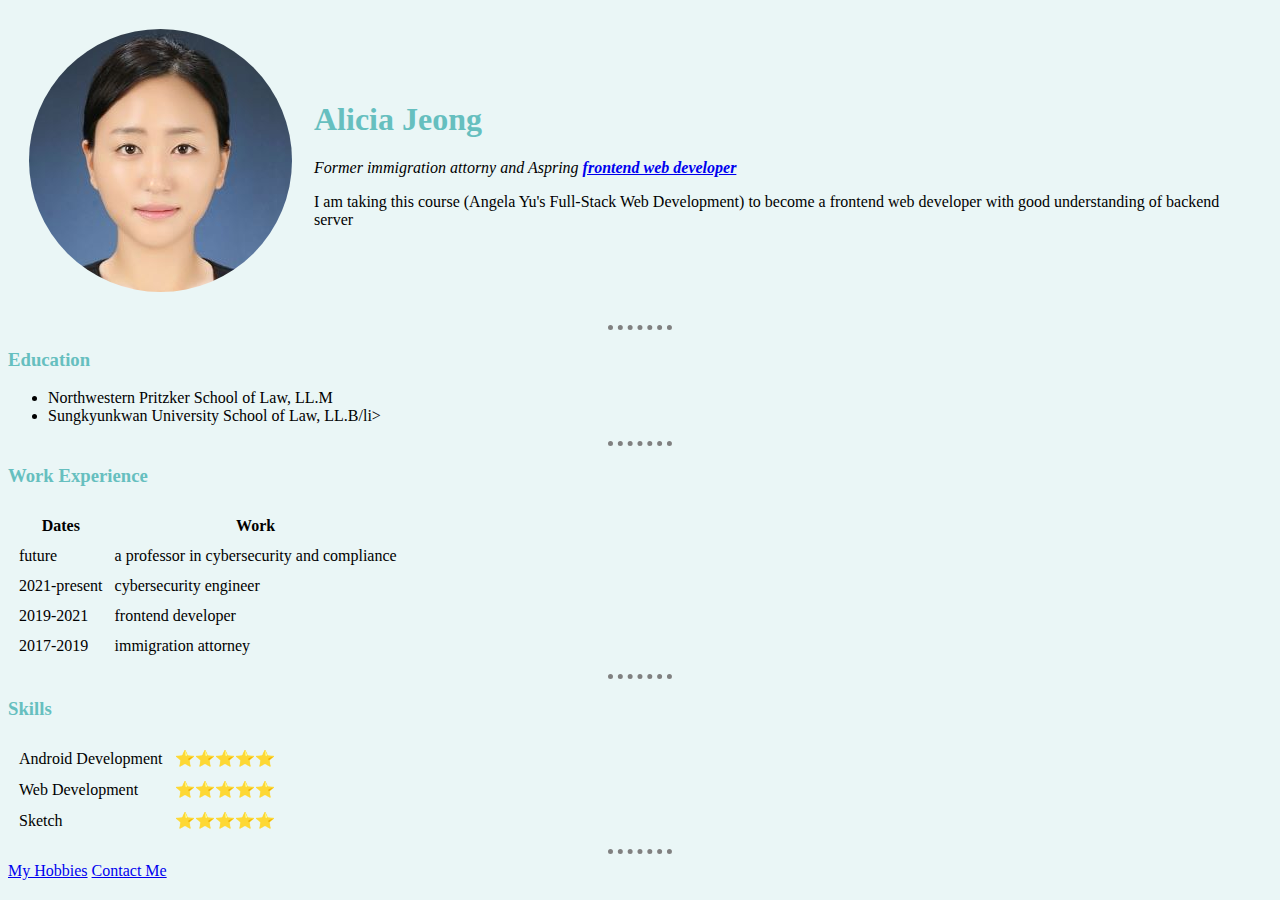
<file: index.html>
<!DOCTYPE html>
<html lang="en" dir="ltr">

<head>
  <meta charset="utf-8">
  <title>Alicia's Personal Site</title>
  <link rel="stylesheet" href="css/styles.css">

</head>

<body>
  <table cellspacing="20">
    <tr>
      <td><img src="images/circle-cropped.png" alt="Alicia profile picture"></td>
      <td>  <h1>Alicia Jeong</h1>
        <p><em>Former immigration attorny and Aspring <strong><a href="https://www.linkedin.com/in/aliciajeong/">frontend web developer</a></strong></em></p>
        <p>I am taking this course (Angela Yu's Full-Stack Web Development) to become a frontend web developer with good understanding of backend server</p></td>
    </tr>
  </table>

  <hr>
  <h3>Education</h3>
  <ul>
    <li>Northwestern Pritzker School of Law, LL.M</li>
    <li>Sungkyunkwan University School of Law, LL.B/li>
  </ul>

<hr>

  <h3>Work Experience</h3>
  <table cellspacing="10">
    <thead>
      <tr>
        <th>Dates</th>
        <th>Work</th>
      </tr>
    </thead>
    <tbody>
    <tr>
      <td>future</td>
      <td>a professor in cybersecurity and compliance</td>
    </tr>
    <tr>
      <td>2021-present</td>
      <td>cybersecurity engineer</td>
    </tr>
    <tr>
      <td>2019-2021</td>
      <td>frontend developer</td>
    </tr>
    <tr>
      <td>2017-2019</td>
      <td>immigration attorney</td>
    </tr>
    </tbody>

    <tfoot>

    </tfoot>
  </table>

<hr>

<h3>Skills</h3>

<table cellspacing="10">
      <tr>
        <td>Android Development</td>
        <td>⭐⭐⭐⭐⭐</td>
      </tr>
      <tr>
        <td>Web Development</td>
        <td>⭐⭐⭐⭐⭐</td>
      </tr>
      <tr>
        <td>Sketch</td>
        <td>⭐⭐⭐⭐⭐</td>
      </tr>
  </table>

  <hr>

  <a href="hobbies.html">My Hobbies</a>
  <a href="contact-me.html">Contact Me</a>
</body>

</html>
</file>
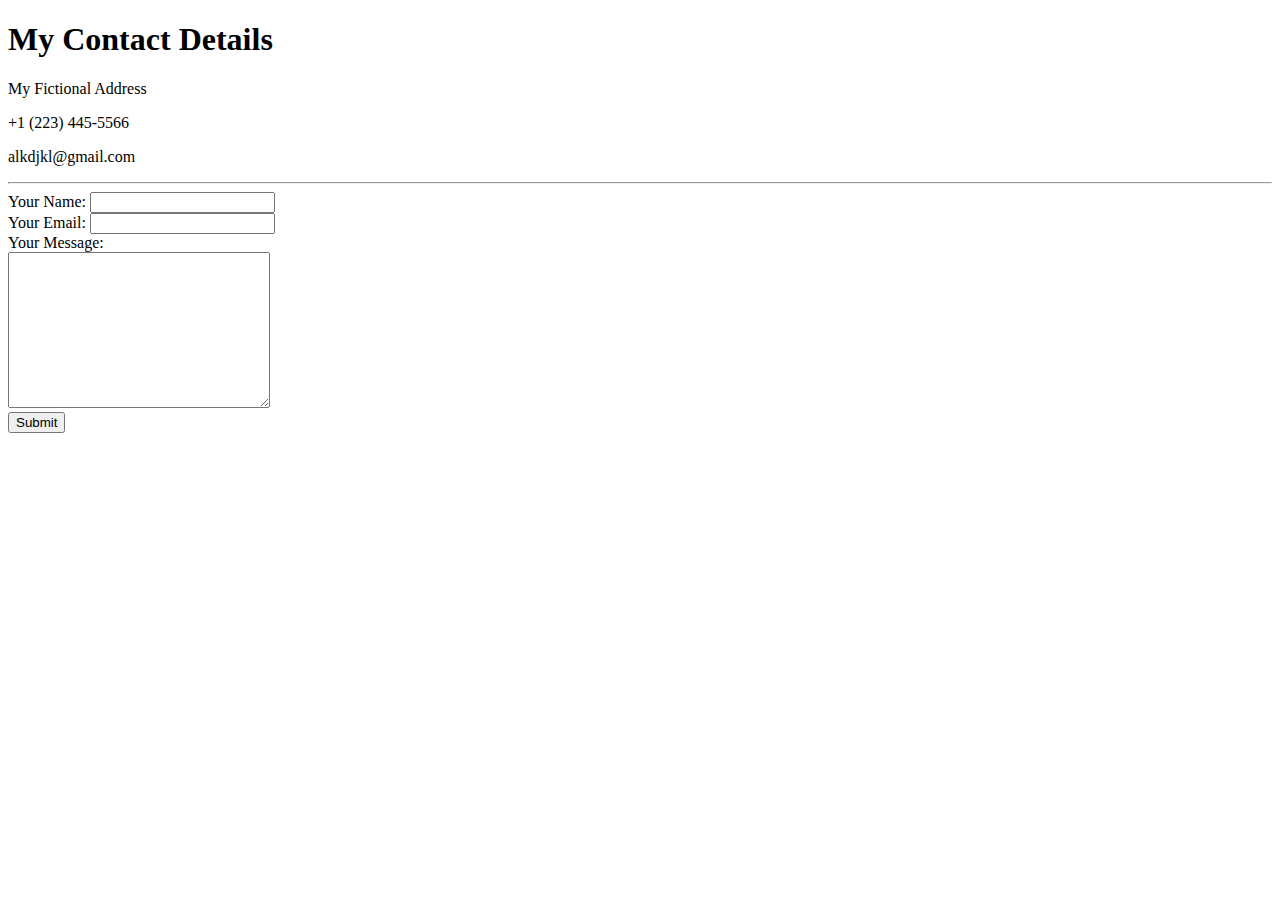
<file: contact-me.html>
<!DOCTYPE html>
<html lang="en" dir="ltr">
  <head>
    <meta charset="utf-8">
    <title>Contact Me</title>
  </head>
  <body>
    <h1>My Contact Details</h1>
    <p>My Fictional Address</p>
    <p>+1 (223) 445-5566</p>
    <p>alkdjkl@gmail.com</p>
<hr>
<form  action="mailto:nari5785@gmail.com" method="post" enctype="text/plain">
  <label>Your Name:</label>
  <input type="text" name="yourName" value=""><br>
  <label>Your Email:</label>
  <input type="email" name="yourEmail" value=""><br>
  <label>Your Message:</label><br>
  <textarea name="yourMessage" rows="10" cols="30"></textarea><br>
  <input type="submit" name="">
</form>

  </body>
</html>
</file>
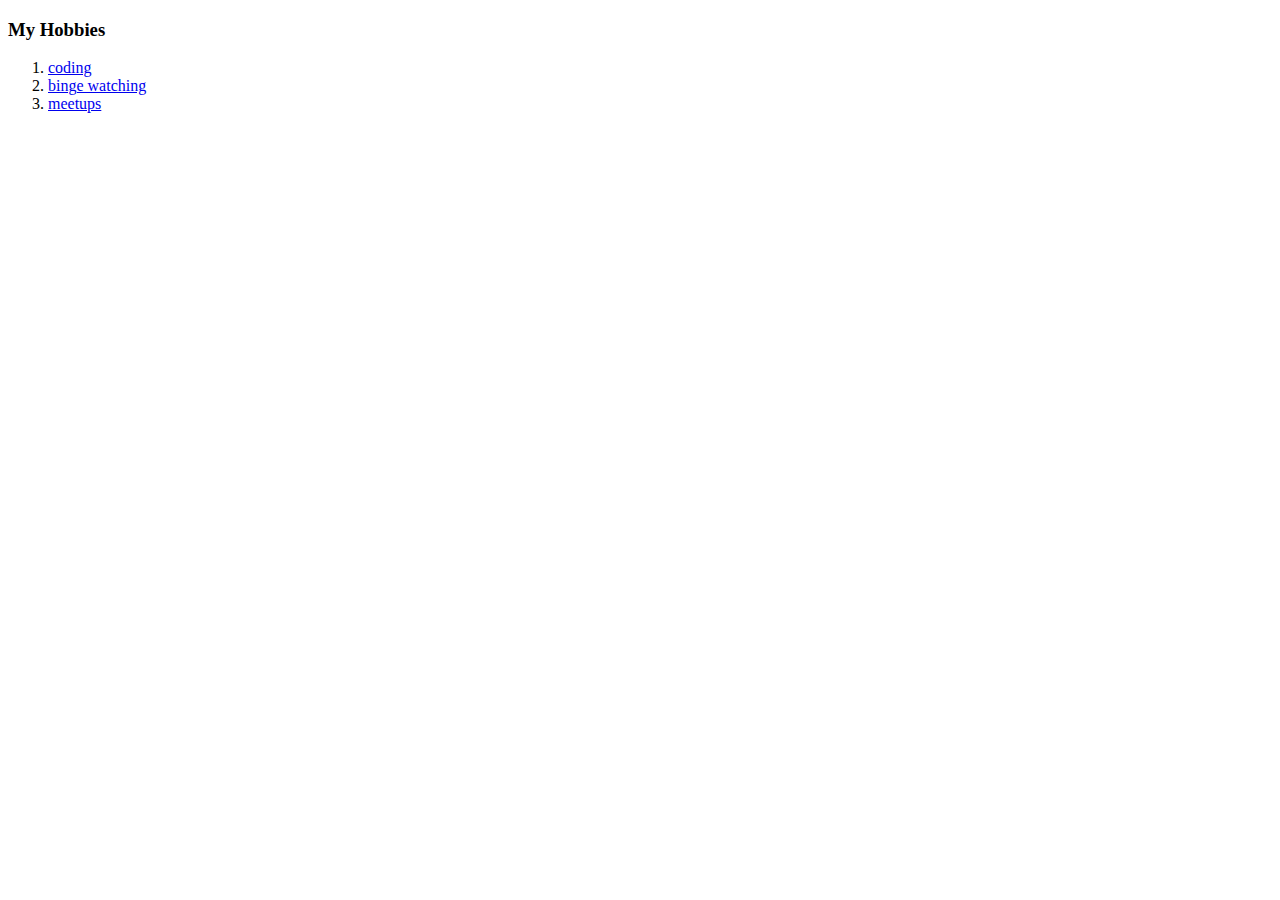
<file: hobbies.html>
<!DOCTYPE html>
<html lang="en" dir="ltr">
  <head>
    <meta charset="utf-8">
    <title>My Hobbies</title>
  </head>
  <body>
    <h3>My Hobbies</h3>
    <ol>
      <li><a href="https://danielmiessler.com/blog/build-successful-infosec-career/">coding</a></li>
      <li><a href="https://www.netflix.com/">binge watching</a></li>
      <li><a href="https://www.meetup.com/">meetups</a></li>
  </ol>
  </body>
</html>
</file>
<file: css/styles.css>
body {
  background-color: #EAF6F6;
}

h1 {
  color: #66BFBF;
}

h3 {
  color: #66BFBF;
}

hr {
  border-style: dotted none none;
  border-width: 5px;
  border-color: grey;
  width: 5%;
}
</file>
